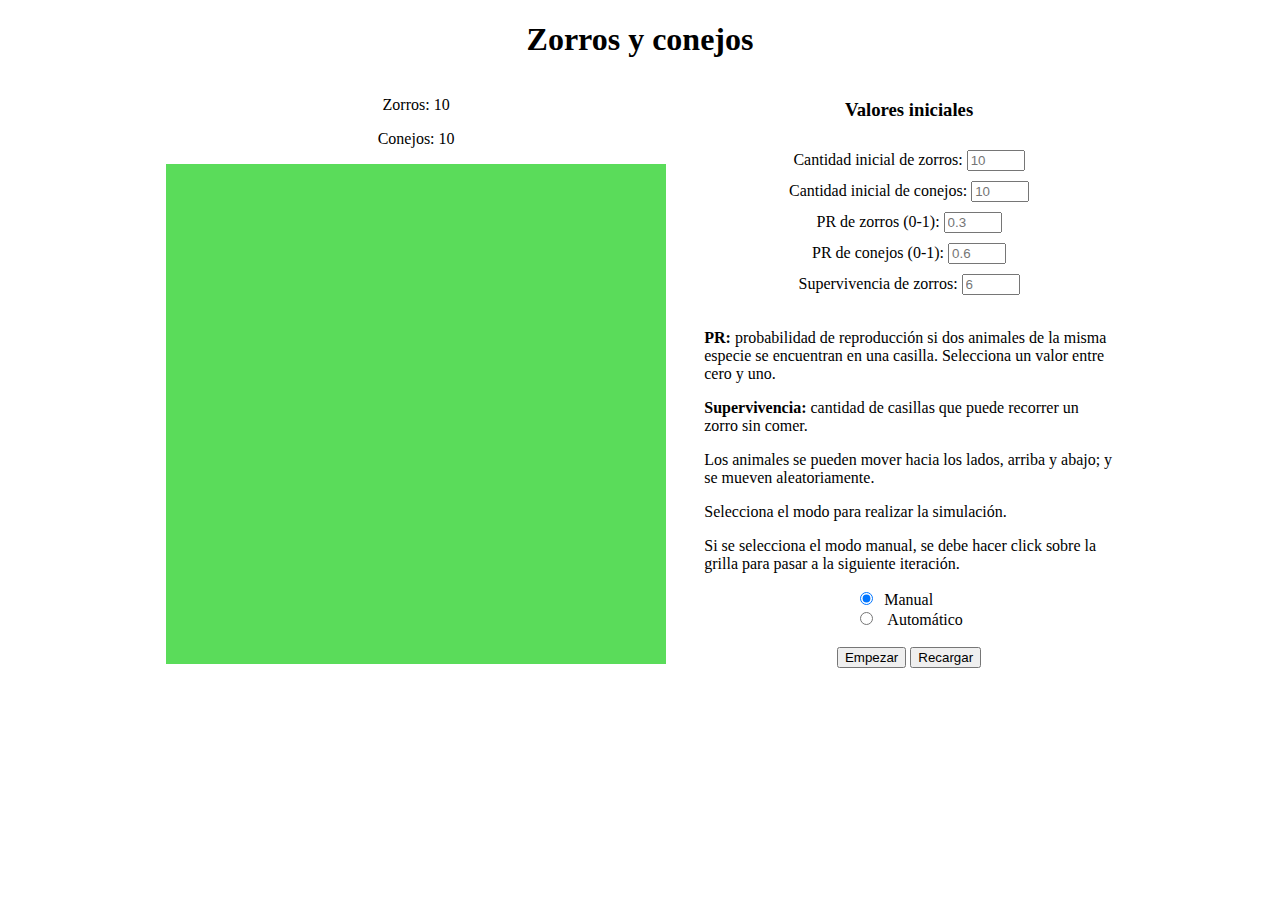
<file: src/index.html>
<!DOCTYPE html>
<html lang="">

<head>
  <meta charset="utf-8">
  <meta name="viewport" content="width=device-width, initial-scale=1.0">
  <link rel="stylesheet" href="style.css">
  <title>Zorros y conejos</title>
  <style>
    body {
      padding: 0;
      margin: 0;
      background-color: #fff;
     
    }
  </style>
  <script src="../p5.min.js"></script>
  <!-- <script src="../addons/p5.sound.js"></script> -->
  <script type="module" src="sketch.js"></script>
</head>

<body>
  <header>
    <h1>Zorros y conejos</h1>
  </header>
  <main id="main">
    <section id="canvasDiv">
      
    </section>
    <section id="info">
      <div></div>
      <h3>Valores iniciales</h2>
        <div class="initialParamsDiv">
          <label for="initialFoxes">Cantidad inicial de zorros:</label>
          <input type="text" id="initialFoxes" name="initialFoxes" class="initialParams" placeholder="10">
        </div>
        <div class="initialParamsDiv">
          <label for="initialRabbits">Cantidad inicial de conejos:</label>
          <input type="text" id="initialRabbits" name="initialRabbits" class="initialParams" placeholder="10">
        </div>
        <div class="initialParamsDiv">
          <label for="probFoxes">PR de zorros (0-1):</label>
          <input type="text" id="probFoxes" name="probFoxes" class="initialParams" placeholder="0.3">
        </div>
        <div class="initialParamsDiv">
          <label for="probRabbits">PR de conejos (0-1):</label>
          <input type="text" id="probRabbits" name="probRabbits" class="initialParams" placeholder="0.6">
        </div>
        <div class="initialParamsDiv">
          <label for="survivingFoxBoxes">Supervivencia de zorros:</label>
          <input type="text" id="survivingFoxBoxes" name="survivingFoxBoxes" class="initialParams" placeholder="6">
        </div>
         
       <div>
        <p class="description"><b>PR:</b> probabilidad de reproducción si dos animales de la misma especie se encuentran en una casilla. Selecciona un valor entre cero y uno.</p>
        <p class="description"><b>Supervivencia:</b> cantidad de casillas que puede recorrer un zorro sin comer.</p>
        <p class="description">Los animales se pueden mover hacia los lados, arriba y abajo; y se mueven aleatoriamente. </p>
         <p class="description">Selecciona el modo para realizar la simulación. </p>
         <p class="description">Si se selecciona el modo manual, se debe hacer click sobre la grilla para pasar a la siguiente iteración.</p>
       </div>

       <div class="radioButtons">
        <input type="radio" id="manual" name="mode" value="manual" checked>
         <label for="manual">Manual</label><br>
     
      <input type="radio" id="automatic" name="mode" value="automatic">
          <label label for="automatic">Automático</label><br>
     </div>
     <br>
     <div>
      <input type="submit" value="Empezar" id="startBtn">
      <input type="submit" value="Recargar" id="refreshBtn">

     </div>
    </section>
  </main>
</body>

</html>
</file>
<file: src/style.css>
/* style.css */

html, body {
    height: 100%;
  }
  
  body {
    margin: 0;
    display: flex;
    flex-direction: column;
    /* This centers our sketch horizontally. */
    justify-content: flex-start;
  
    /* This centers our sketch vertically. */
    align-items: center;
  }

  .text {
    text-align: center;
  }
  .description {
    text-align:start
  }

  #main {
   width: 80%; 
   display: flex;
   flex-direction: row;
   justify-content: space-evenly;
  }

  #info{
   width: 40%;
   display: flex;
   flex-direction: column;
  justify-content: center;
  align-items: center;
  }

  .initialParams {
    width:50px;
  }
  .initialParamsDiv {
    margin-top: 10px;
  }
  .radioButtons {

  }
</file>
